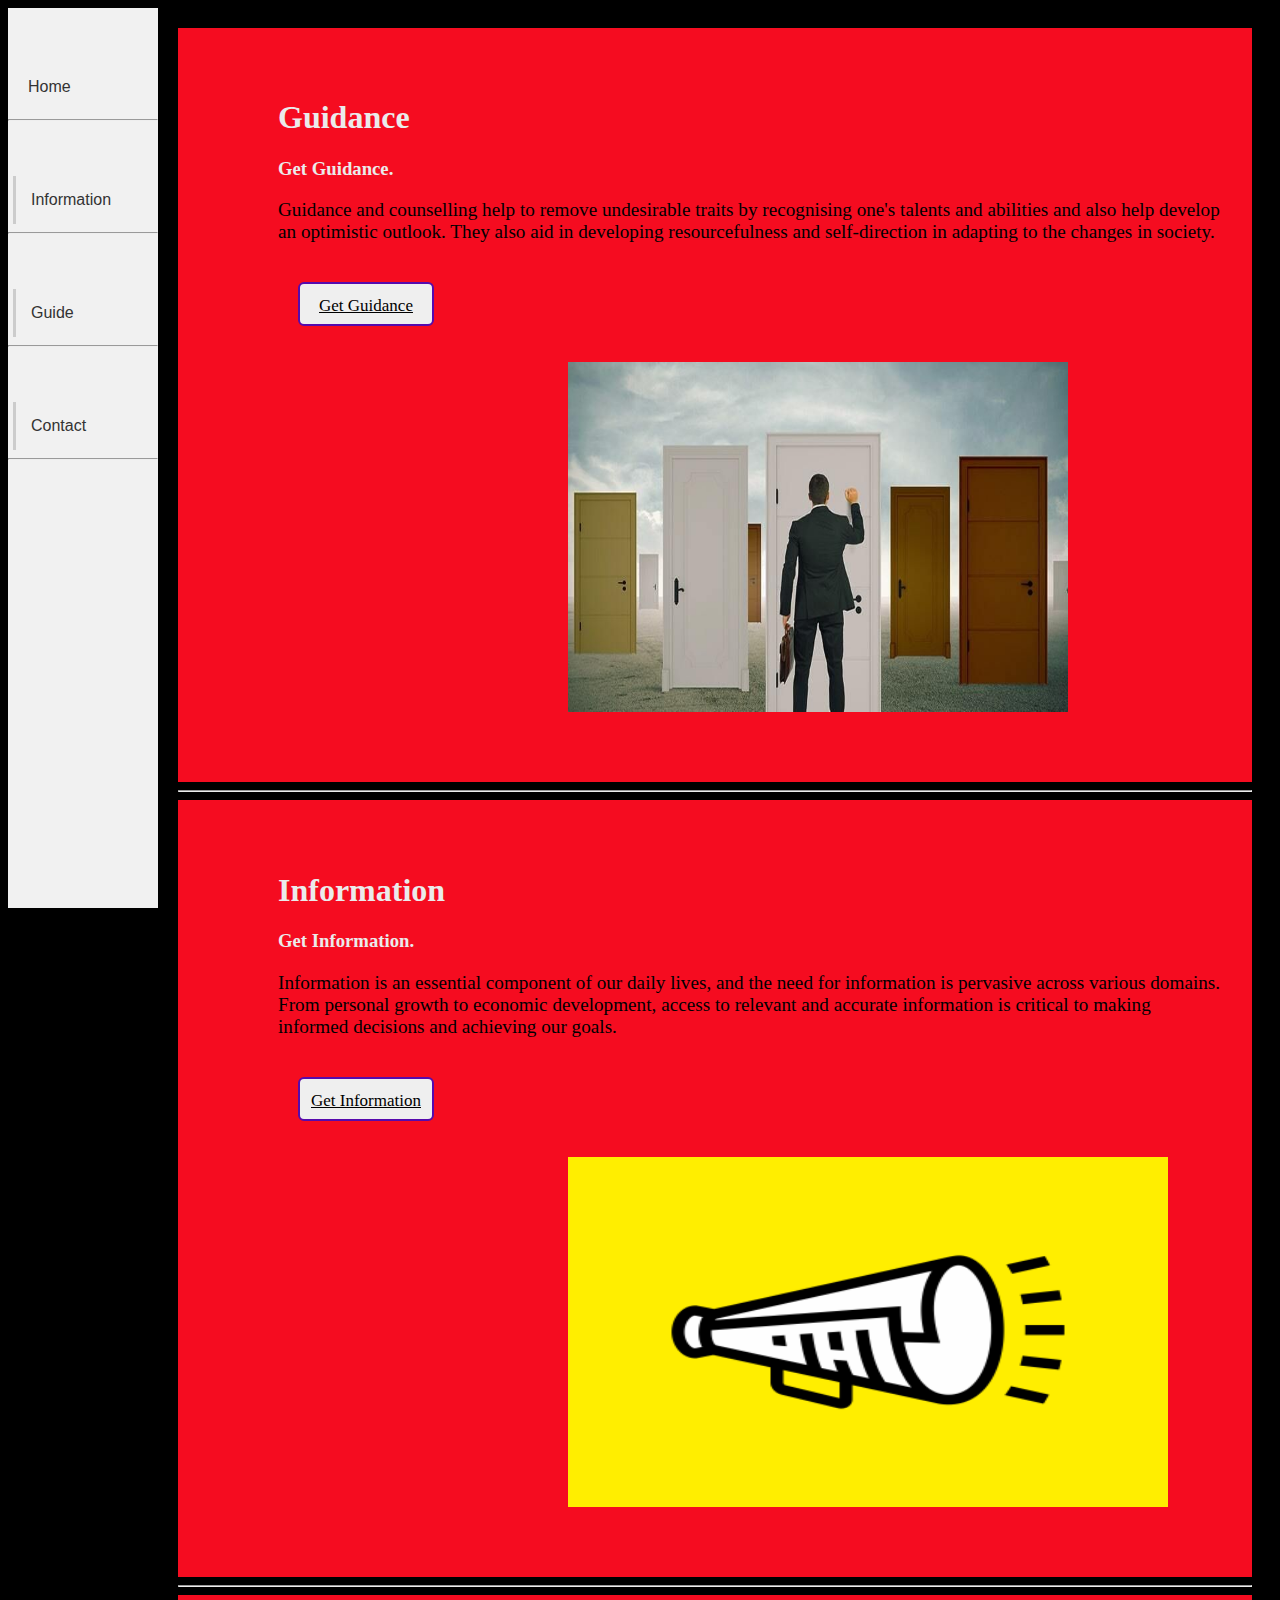
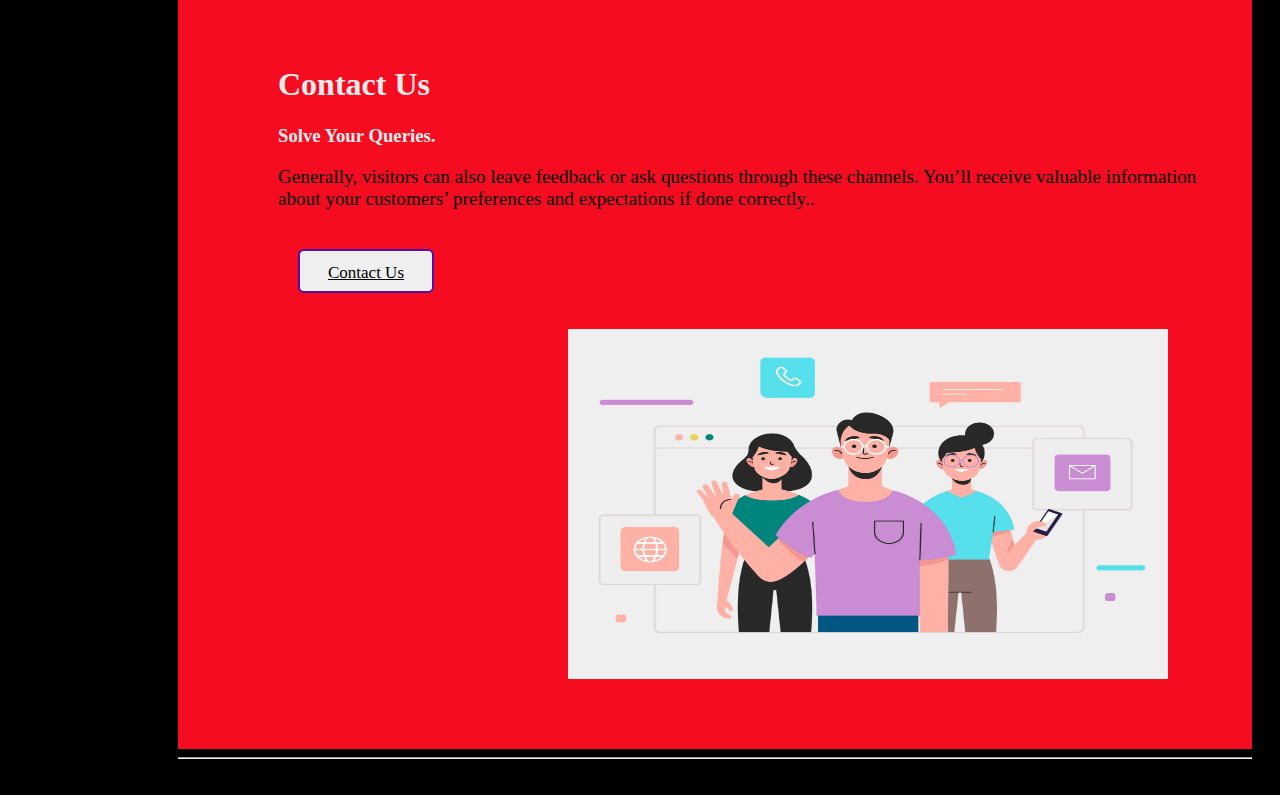
<file: index.html>
<!DOCTYPE html>
<html lang="en">
<head>
    <meta charset="UTF-8">
    <meta name="viewport" content="width=device-width, initial-scale=1.0">
    <link rel="stylesheet" href="styles.css">
    <title>Document</title>
    <style>
        
button {
 --color: #560bad;
 font-family: inherit;
 display: inline-block;
 width: 8em;
 height: 2.6em;
 line-height: 2.5em;
 margin: 20px;
 position: relative;
 overflow: hidden;
 border: 2px solid var(--color);
 transition: color .5s;
 z-index: 1;
 font-size: 17px;
 border-radius: 6px;
 font-weight: 500;
 color: var(--color);
}

button:before {
 content: "";
 position: absolute;
 z-index: -1;
 background: var(--color);
 height: 150px;
 width: 200px;
 border-radius: 50%;
}

button:hover {
 color: #fff;
}

button:before {
 top: 100%;
 left: 100%;
 transition: all .7s;
}

button:hover:before {
 top: -30px;
 left: -30px;
}

button:active:before {
 background: #3a0ca3;
 transition: background 0s;
}
    </style>
</head>
<body style="background-color: black;">
    <div class="navbar">
        <ul>
          <li><a href="index.html">Home</a></li>
          <hr>
          <li><a href="info.html">Information</a></li>
          <hr>
          <li><a href="guid.html">Guide</a></li>
          <hr>
          <li><a href="contact.html">Contact</a></li>
          <hr>       
        </ul>
      </div>
    
      <div class="content">
        <!-- Page content goes here -->
 

<!--Slant blocks1-->
<div class="couplee2">
    <div class="container-fluid">
       <div class="row">
          <div class="col-md-7">
             <div class="titlepage text_align_left">
                <h1 style="color: #EBEBEB;">Guidance</h1>
                <h3 style="color: #EBEBEB;">Get Guidance.</h3>
                <div class="para1">
                <p style="font-size: larger;">Guidance and counselling help to remove undesirable traits by recognising one's talents and abilities and also help develop an optimistic outlook. They also aid in developing resourcefulness and self-direction in adapting to the changes in society.</p>
                <button> 
                  <a href="guid.html" style="color:#000000;" style="text-decoration: none;">Get Guidance</a>
                </button>  
                </div>
             </div>
          </div>
          <div class="col-md-5">
             <div class="doi">
                <figure><img src="img/Ask, Seek, Knock_ How to Seek God’s Guidance.jpeg" height="350"  width="500" alt="fig1"/></figure>
             </div>
          </div>
       </div>
    </div>
  </div> 
  <!--End Slant blocks1-->
<hr>
  
<!--Slant blocks2-->
<div class="couplee2">
    <div class="container-fluid">
       <div class="row">
          <div class="col-md-7">
             <div class="titlepage text_align_left">
                <h1 style="color: #EBEBEB;">Information</h1>
                <h3 style="color: #EBEBEB;">Get Information.</h3>
                <div class="para1">
                <p style="font-size: larger;">Information is an essential component of our daily lives, and the need for information is pervasive across various domains. From personal growth to economic development, access to relevant and accurate information is critical to making informed decisions and achieving our goals.</p>
                <button> 
                  <a href="info.html" style="color:#000000;" style="text-decoration: none;">Get Information</a>
                </button>  
                </div>
             </div>
          </div>
          <div class="col-md-5">
             <div class="doi">
                <figure><img src="img/updates ann.png"height="350"  width="600" alt="fig1"/></figure>
             </div>
          </div>
       </div>
    </div>
  </div> 
  <!--End Slant blocks2-->
<hr>
  
<!--Slant blocks3-->
<div class="couplee2">
    <div class="container-fluid">
       <div class="row">
          <div class="col-md-7">
             <div class="titlepage text_align_left">
                <h1 style="color: #EBEBEB;">Contact Us</h1>
                <h3 style="color: #EBEBEB;">Solve Your Queries.</h3>
                <div class="para1">
                <p style="font-size: larger;"> Generally, visitors can also leave feedback or ask questions through these channels. You’ll receive valuable information about your customers’ preferences and expectations if done correctly..</p>
                <button> 
                  <a href="contact.html" style="color:#000000;" style="text-decoration: none;">Contact Us</a>
                </button>  
                </div>
             </div>
          </div>
          <div class="col-md-5">
             <div class="doi">
                <figure><img src="./img/contact us concept.png"height="350"  width="600" alt="fig1"/></figure>
             </div>
              
          </div>
       </div>
    </div>
  </div> 
  <!--End Slant blocks3-->
<hr>
        
      </div>
</body>
</html>
</file>
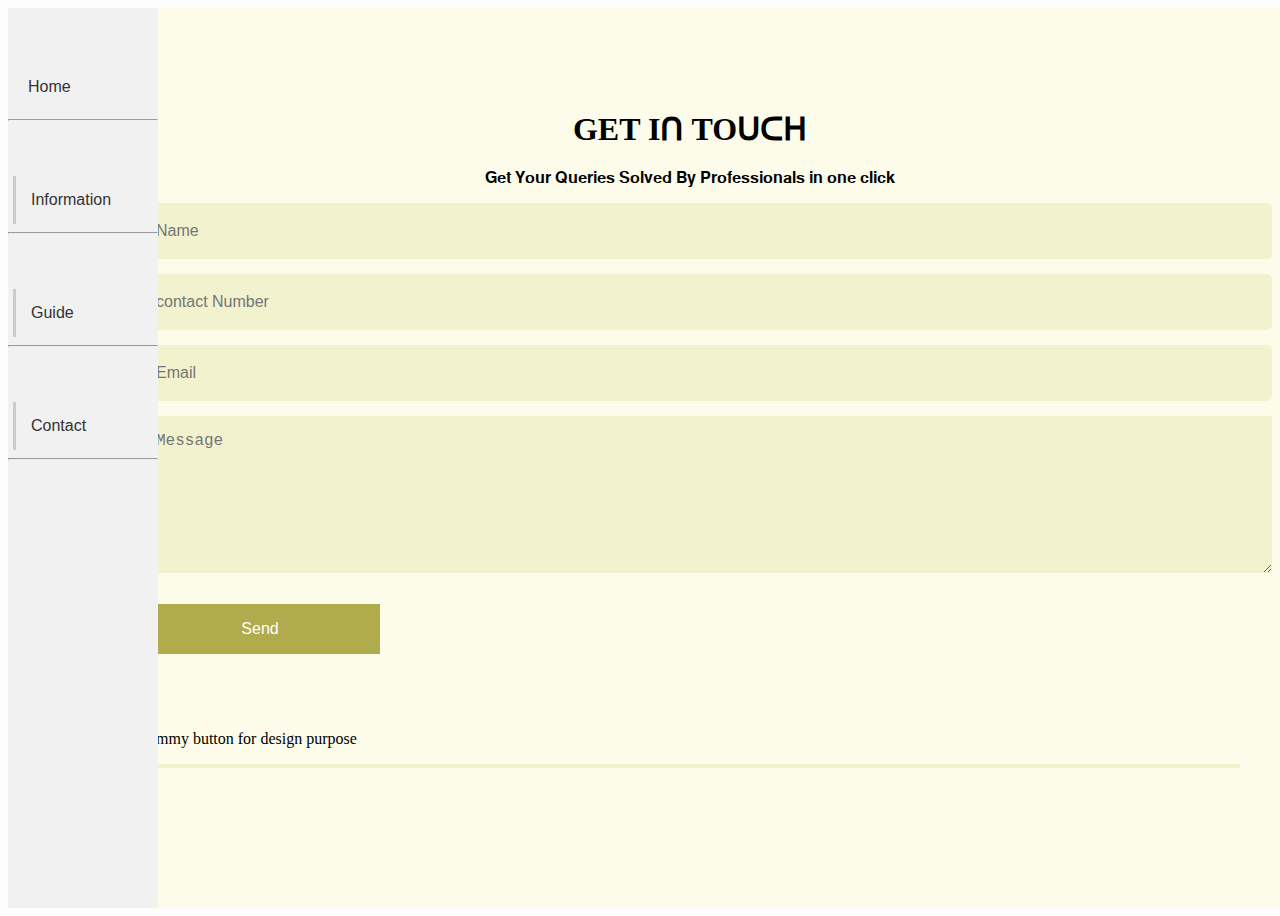
<file: contact.html>
<!DOCTYPE html>
<html lang="en">
<head>
    <meta charset="UTF-8">
    <meta name="viewport" content="width=device-width, initial-scale=1.0">
    <link rel="stylesheet" href="styles.css">
    
    <title>Document</title>
<style>
    .arch_contact_us_duplicate .icon-block svg {
  width: 100%;
  height: 100%;
}

.arch_contact_us_duplicate .icon-block {
  width: 30px;
  height: 30px;
}

.arch_contact_us_duplicate .text-blk {
  margin-top: 0px;
  margin-right: 0px;
  margin-bottom: 0px;
  margin-left: 0px;
  padding-top: 0px;
  padding-right: 0px;
  padding-bottom: 0px;
  padding-left: 0px;
  line-height: 25px;
}

.arch_contact_us_duplicate .responsive-container-block {
  min-height: 75px;
  height: fit-content;
  width: 100%;
  padding-top: 0px;
  padding-right: 0px;
  padding-bottom: 0px;
  padding-left: 0px;
  display: flex;
  flex-wrap: wrap;
  margin-top: 0px;
  margin-right: auto;
  margin-bottom: 0px;
  margin-left: auto;
  justify-content: flex-start;
}

.arch_contact_us_duplicate .responsive-cell-block {
  min-height: 75px;
}

.arch_contact_us_duplicate .responsive-container-block.big-container {
  justify-content: center;
  align-items: center;
  min-height: 100vh;
  padding-top: 0px;
  padding-right: 50px;
  padding-bottom: 0px;
  padding-left: 50px;
  background-color: #fdfcea;
}

.arch_contact_us_duplicate .responsive-container-block.container {
  max-width: 1100px;
  justify-content: space-evenly;
}

.arch_contact_us_duplicate .text-blk.section-head {
  font-size: 60px;
  line-height: 65px;
  margin-top: 0px;
  margin-right: 0px;
  margin-bottom: 24px;
  margin-left: 0px;
}

.arch_contact_us_duplicate .text-blk.section-subhead {
  font-size: 14px;
  line-height: 18px;
  color: #7e7e7e;
}

.arch_contact_us_duplicate .input {
  width: 100%;
  margin-top: 0px;
  margin-right: 0px;
  margin-bottom: 15px;
  margin-left: 0px;
  height: 54px;
  border-top-left-radius: 5px;
  border-top-right-radius: 5px;
  border-bottom-right-radius: 5px;
  border-bottom-left-radius: 5px;
  border-top-width: 2px;
  border-right-width: 2px;
  border-bottom-width: 2px;
  border-left-width: 2px;
  border-top-style: none;
  border-right-style: none;
  border-bottom-style: none;
  border-left-style: none;
  border-top-color: #767676;
  border-right-color: #767676;
  border-bottom-color: #767676;
  border-left-color: #767676;
  border-image-source: initial;
  border-image-slice: initial;
  border-image-width: initial;
  border-image-outset: initial;
  border-image-repeat: initial;
  padding-top: 1px;
  padding-right: 16px;
  padding-bottom: 1px;
  padding-left: 16px;
  font-size: 16px;
}

.arch_contact_us_duplicate .textinput {
  width: 100%;
  height: 125px;
  margin-top: 0px;
  margin-right: 0px;
  margin-bottom: 27px;
  margin-left: 0px;
  border-top-width: 1px;
  border-right-width: 1px;
  border-bottom-width: 1px;
  border-left-width: 1px;
  border-top-style: none;
  border-right-style: none;
  border-bottom-style: none;
  border-left-style: none;
  border-top-color: #767676;
  border-right-color: #767676;
  border-bottom-color: #767676;
  border-left-color: #767676;
  border-image-source: initial;
  border-image-slice: initial;
  border-image-width: initial;
  border-image-outset: initial;
  border-image-repeat: initial;
  font-size: 16px;
  padding-top: 16px;
  padding-right: 16px;
  padding-bottom: 16px;
  padding-left: 16px;
}

.arch_contact_us_duplicate .button {
  height: 50px;
  min-width: 240px;
  font-size: 16px;
  color: white;
  border-top-width: 2px;
  border-right-width: 2px;
  border-bottom-width: 2px;
  border-left-width: 2px;
  border-top-style: none;
  border-right-style: none;
  border-bottom-style: none;
  border-left-style: none;
  border-top-color: #767676;
  border-right-color: #767676;
  border-bottom-color: #767676;
  border-left-color: #767676;
  border-image-source: initial;
  border-image-slice: initial;
  border-image-width: initial;
  border-image-outset: initial;
  border-image-repeat: initial;
  margin-top: 0px;
  margin-right: 0px;
  margin-bottom: 60px;
  margin-left: 0px;
  background-color: #b0ab4d;
}

.arch_contact_us_duplicate .form-wrapper {
  border-bottom-width: 4px;
  border-bottom-style: solid;
  border-bottom-color: #f3f2cf;
  margin-top: 0px;
  margin-right: 0px;
  margin-bottom: 60px;
  margin-left: 0px;
}

.arch_contact_us_duplicate .social-media-icon-container {
  display: flex;
  max-width: 400px;
  justify-content: space-evenly;
}

.arch_contact_us_duplicate .input-element {
  background-color: #f3f2cf;
}

.arch_contact_us_duplicate .icon-block.social-icon {
  fill: #b0ab4d;
}

@media (max-width: 1024px) {
  .arch_contact_us_duplicate .text-blk.section-head {
    font-size: 55px;
    line-height: 60px;
  }

  .arch_contact_us_duplicate .responsive-container-block.container {
    justify-content: space-between;
  }
}

@media (max-width: 768px) {
  .arch_contact_us_duplicate .responsive-cell-block.wk-tab-12.wk-mobile-12.wk-ipadp-6.wk-desk-5 {
    margin-top: 0px;
    margin-right: 0px;
    margin-bottom: 80px;
    margin-left: 0px;
  }

  .arch_contact_us_duplicate .responsive-cell-block.wk-mobile-12.wk-ipadp-6.wk-desk-5.wk-tab-10 {
    margin-top: 0px;
    margin-right: 0px;
    margin-bottom: 80px;
    margin-left: 0px;
    text-align: center;
  }

  .arch_contact_us_duplicate .input {
    height: 45px;
  }

  .arch_contact_us_duplicate .responsive-container-block.container {
    justify-content: space-evenly;
    margin-top: 80px;
    margin-right: 0px;
    margin-bottom: 80px;
    margin-left: 0px;
  }

  .arch_contact_us_duplicate .responsive-cell-block.wk-mobile-12.wk-desk-5.wk-tab-10.wk-ipadp-5 {
    margin-top: 0px;
    margin-right: 0px;
    margin-bottom: 80px;
    margin-left: 0px;
  }
}

@media (max-width: 500px) {
  .arch_contact_us_duplicate .text-blk.section-head {
    font-size: 40px;
    line-height: 45px;
  }

  .arch_contact_us_duplicate .responsive-container-block.big-container {
    padding-top: 0px;
    padding-right: 20px;
    padding-bottom: 0px;
    padding-left: 20px;
  }

  .arch_contact_us_duplicate .input {
    height: 40px;
  }

  .arch_contact_us_duplicate .responsive-cell-block.wk-tab-12.wk-mobile-12.wk-ipadp-6.wk-desk-5 {
    margin-top: 0px;
    margin-right: 0px;
    margin-bottom: 80px;
    margin-left: 0px;
  }

  .arch_contact_us_duplicate .responsive-cell-block.wk-mobile-12.wk-ipadp-6.wk-desk-5.wk-tab-10 {
    text-align: left;
    padding-top: 0px;
    padding-right: 20px;
    padding-bottom: 0px;
    padding-left: 20px;
  }

  .arch_contact_us_duplicate .responsive-container-block.big-container {
    padding-top: 0px;
    padding-right: 30px;
    padding-bottom: 0px;
    padding-left: 30px;
  }

  .arch_contact_us_duplicate .responsive-cell-block.wk-mobile-12.wk-desk-5.wk-tab-10.wk-ipadp-5 {
    padding-top: 0px;
    padding-right: 20px;
    padding-bottom: 0px;
    padding-left: 20px;
  }

  .arch_contact_us_duplicate .button {
    width: 100%;
  }

  .arch_contact_us_duplicate .button {
    margin-top: 0px;
    margin-right: 0px;
    margin-bottom: 40px;
    margin-left: 0px;
    height: 50px;
  }

  .arch_contact_us_duplicate .form-wrapper {
    margin-top: 0px;
    margin-right: 0px;
    margin-bottom: 40px;
    margin-left: 0px;
  }

  .arch_contact_us_duplicate .icon-block {
    width: 25px;
    height: 25px;
  }
}
</style>
</head>
<body style="background-color: rgb(253, 253, 253);">
    <div class="navbar">
        <ul>
          <li><a href="index.html">Home</a></li>
          <hr>
          <li><a href="info.html">Information</a></li>
          <hr>
          <li><a href="guid.html">Guide</a></li>
          <hr>
          <li><a href="contact.html">Contact</a></li>
          <hr>       
        </ul>
      </div>
    
      <div class="arch_contact_us_duplicate">
        <div class="responsive-container-block big-container">
          <div class="responsive-container-block container">
            <div class="responsive-cell-block wk-mobile-12 wk-desk-5 wk-tab-10 wk-ipadp-5" id="ih6s">
              <h1 style="text-align: center;">
                GET Iᑎ TOᑌᑕᕼ
              </h1>
              <p style="text-align: center;">
                𝐆𝐞𝐭 𝐘𝐨𝐮𝐫 𝐐𝐮𝐞𝐫𝐢𝐞𝐬 𝐒𝐨𝐥𝐯𝐞𝐝 𝐁𝐲 𝐏𝐫𝐨𝐟𝐞𝐬𝐬𝐢𝐨𝐧𝐚𝐥𝐬 𝐢𝐧 𝐨𝐧𝐞 𝐜𝐥𝐢𝐜𝐤
              </p>
            </div>
            <div class="responsive-cell-block wk-ipadp-6 wk-mobile-12 wk-desk-5 wk-tab-9" id="i6df">
              <div class="form-wrapper">
                <input class="input input-element" name="Name" placeholder="Name">
                <input class="input input-element" name="contact Number" placeholder="contact Number">
                <input class="input input-element" name="Email" placeholder="Email">
                <textarea class="textinput input-element" placeholder="Message"></textarea>
                <button class="button">
                  Send
                </button>
              <p>dummy button for design purpose</p>
              
              </div>
            </div>
          </div>
        </div>
      </div>
</body>
</html>
</file>
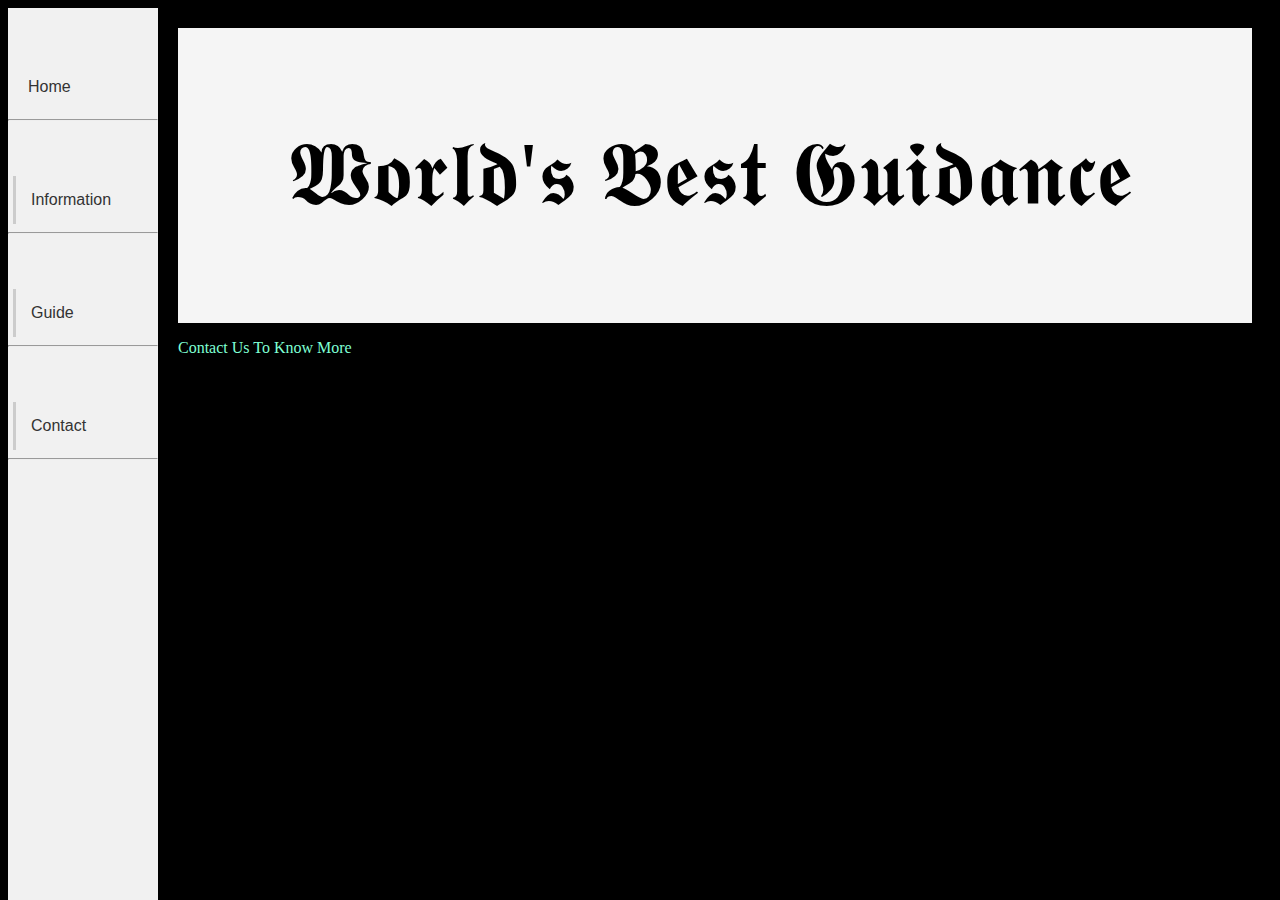
<file: guid.html>
<!DOCTYPE html>
<html lang="en">
<head>
    <meta charset="UTF-8">
    <meta name="viewport" content="width=device-width, initial-scale=1.0">
    <link rel="stylesheet" href="styles.css">
    <title>Document</title>
    
    <style>
 .inst {
            align-items: center;
            font-size: 60px;
            text-align: center;
            padding-right: 10px;
            background-color: whitesmoke;
            padding-top: 5px;
            padding-bottom: 5px;
        }
    </style>
</head>
<body style="background-color: black;">
    <div class="navbar">
        <ul>
          <li><a href="index.html">Home</a></li>
          <hr>
          <li><a href="info.html">Information</a></li>
          <hr>
          <li><a href="guid.html">Guide</a></li>
          <hr>
          <li><a href="contact.html">Contact</a></li>
          <hr>       
        </ul>
      </div>
    
      <div class="content">
        <!-- Page content goes here -->
        <div class="inst">
            <p style="font-size:90px;"> 𝖂𝖔𝖗𝖑𝖉'𝖘 𝕭𝖊𝖘𝖙 𝕲𝖚𝖎𝖉𝖆𝖓𝖈𝖊</p>
        </div>
        

        <div class="class">
            <p style="color: aquamarine;">Contact Us To Know More</p>
        </div>
      </div>
</body>
</html>
</file>
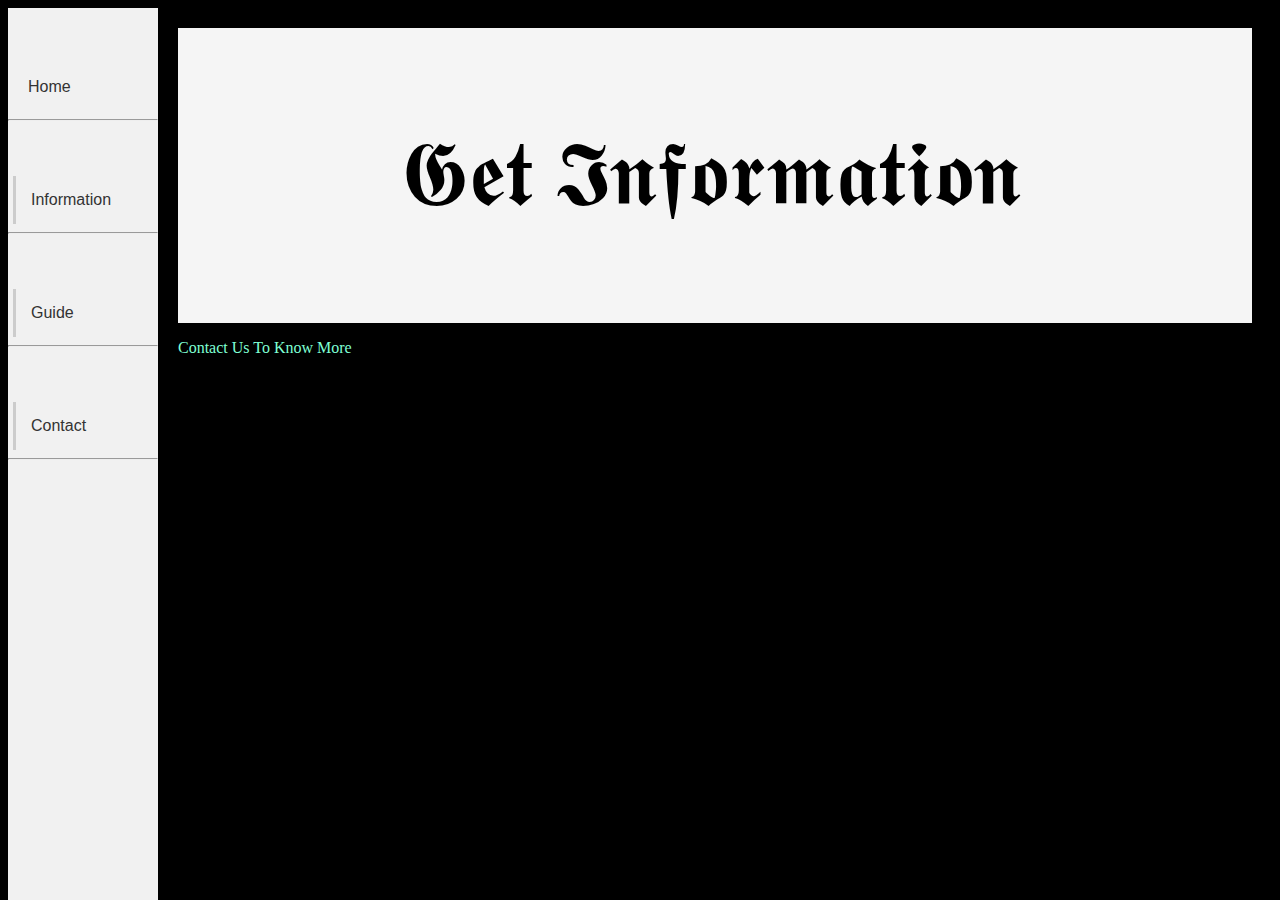
<file: info.html>
<!DOCTYPE html>
<html lang="en">
<head>
    <meta charset="UTF-8">
    <meta name="viewport" content="width=device-width, initial-scale=1.0">
    <link rel="stylesheet" href="styles.css">
    
    <title>Document</title>
    <style>.inst {
        align-items: center;
        font-size: 60px;
        text-align: center;
        padding-right: 10px;
        background-color: whitesmoke;
        padding-top: 5px;
        padding-bottom: 5px;
    }</style>
</head>
<body style="background-color: black;">
    <div class="navbar">
        <ul>
          <li><a href="index.html">Home</a></li>
          <hr>
          <li><a href="info.html">Information</a></li>
          <hr>
          <li><a href="guid.html">Guide</a></li>
          <hr>
          <li><a href="contact.html">Contact</a></li>
          <hr>       
        </ul>
      </div>
    
      <div class="content">
        <!-- Page content goes here -->
        <div class="inst">
            <p style="font-size:90px;">    𝕲𝖊𝖙 𝕴𝖓𝖋𝖔𝖗𝖒𝖆𝖙𝖎𝖔𝖓</p>
        </div>
 <div class="class">
            <p style="color: aquamarine;">Contact Us To Know More</p>
        </div>
</body>
</html>
</file>
<file: styles.css>
.navbar {
    background-color: #f1f1f1;
    height: 100%;
    width: 150px;
    position: fixed;
  }
  
  .navbar ul {
    list-style-type: none;
    margin: 0;
    padding: 0;
    word-spacing: 10ch;
    box-shadow:10px blue;
  }
  
  .navbar li {
    border-left: 3px solid #ccc;
    padding: 5px;
    margin: 5px;
    margin-top: 55px;
  }
  
  .navbar li:first-child {
    border-left: none;
  }
  
  .navbar li a {
    display: block;
    padding: 10px;
    text-decoration: none;
    color: #333;
    font-family: Arial, Helvetica, sans-serif;
  }
  ul li a:hover{
background: rgb(168, 7, 141);
color: blue;
  }


  h2{
    color: white;
  }
  .content {
    margin-left: 150px; /* Adjust this value to match the width of the navbar */
    padding: 20px;
 
  }

  .couplee1{
    background-color: #eb2387;
    text-align: left;
    padding-top: 50px;
    padding-left: 100px;
    padding-bottom: 50px;
  }
  
  .couplee2{
    background-color: #f50c20;
    text-align: left;
    padding-top: 50px;
    padding-left: 100px;
    padding-bottom: 50px;
  }
  
  .couplee3{
    background-color: #13b4f3;
    text-align: left;
    padding-top: 50px;
    padding-left: 100px;
    padding-bottom: 50px;
  }
  
  .doi{
    align-items: end;
    padding-left: 250px;
  }
 
  .row{
    padding-right: 30px;
  }
</file>
